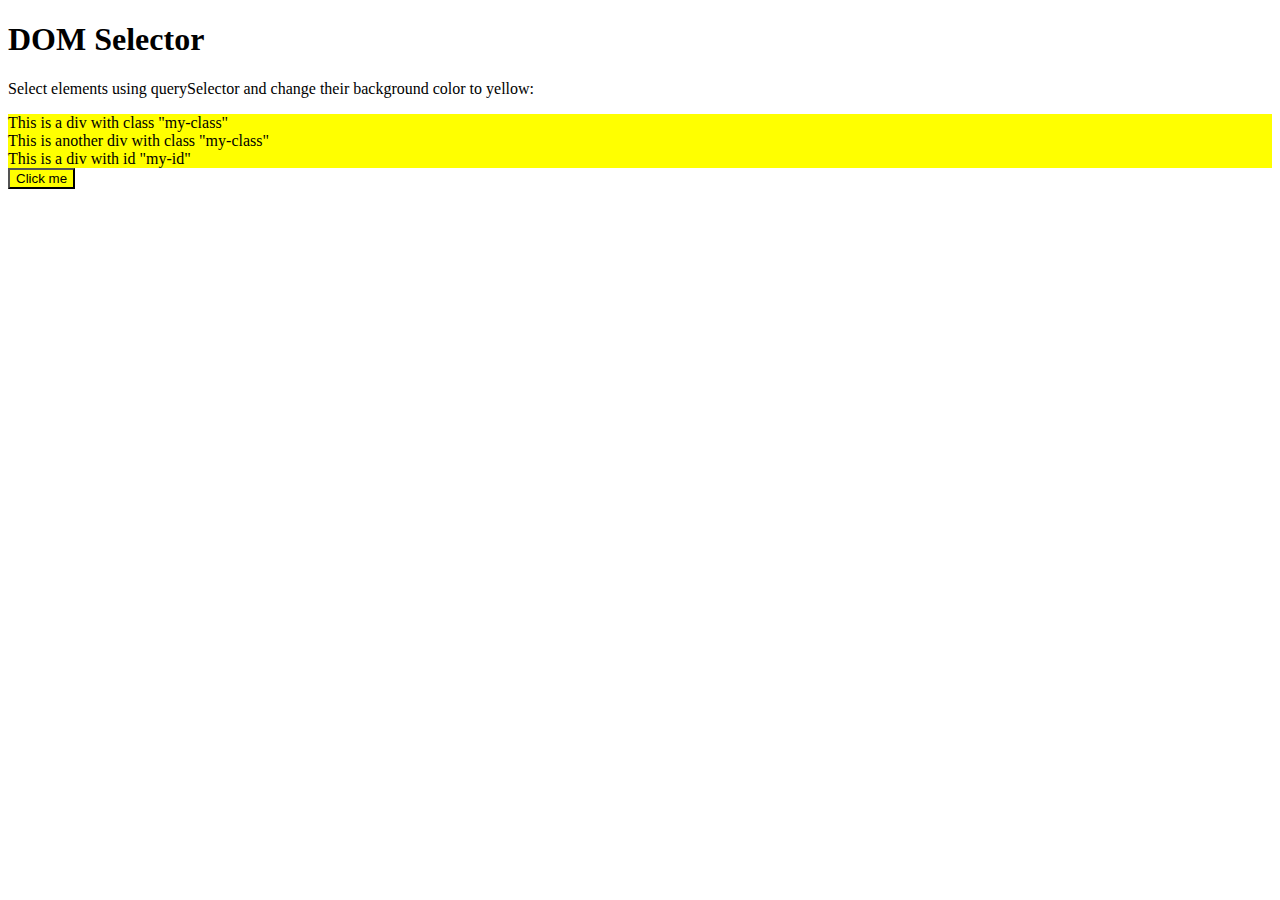
<file: DOM_SELECTORS/changeBackgroundColor function/index.html>
<!DOCTYPE html>
<html>

<head>
  <title>DOM Selector</title>
</head>

<body>
  <h1>DOM Selector</h1>
  <p>
    Select elements using querySelector and change their background color to
    yellow:
  </p>
  <div class="my-class">This is a div with class "my-class"</div>
  <div class="my-class">This is another div with class "my-class"</div>
  <div id="my-id">This is a div with id "my-id"</div>
  <button>Click me</button>

  <script src="./script.js"></script>
  <script>
    // Call the function with different selectors to test it
    changeBackgroundColor(".my-class");
    changeBackgroundColor("#my-id");
    changeBackgroundColor("button");
  </script>
</body>

</html>
</file>
